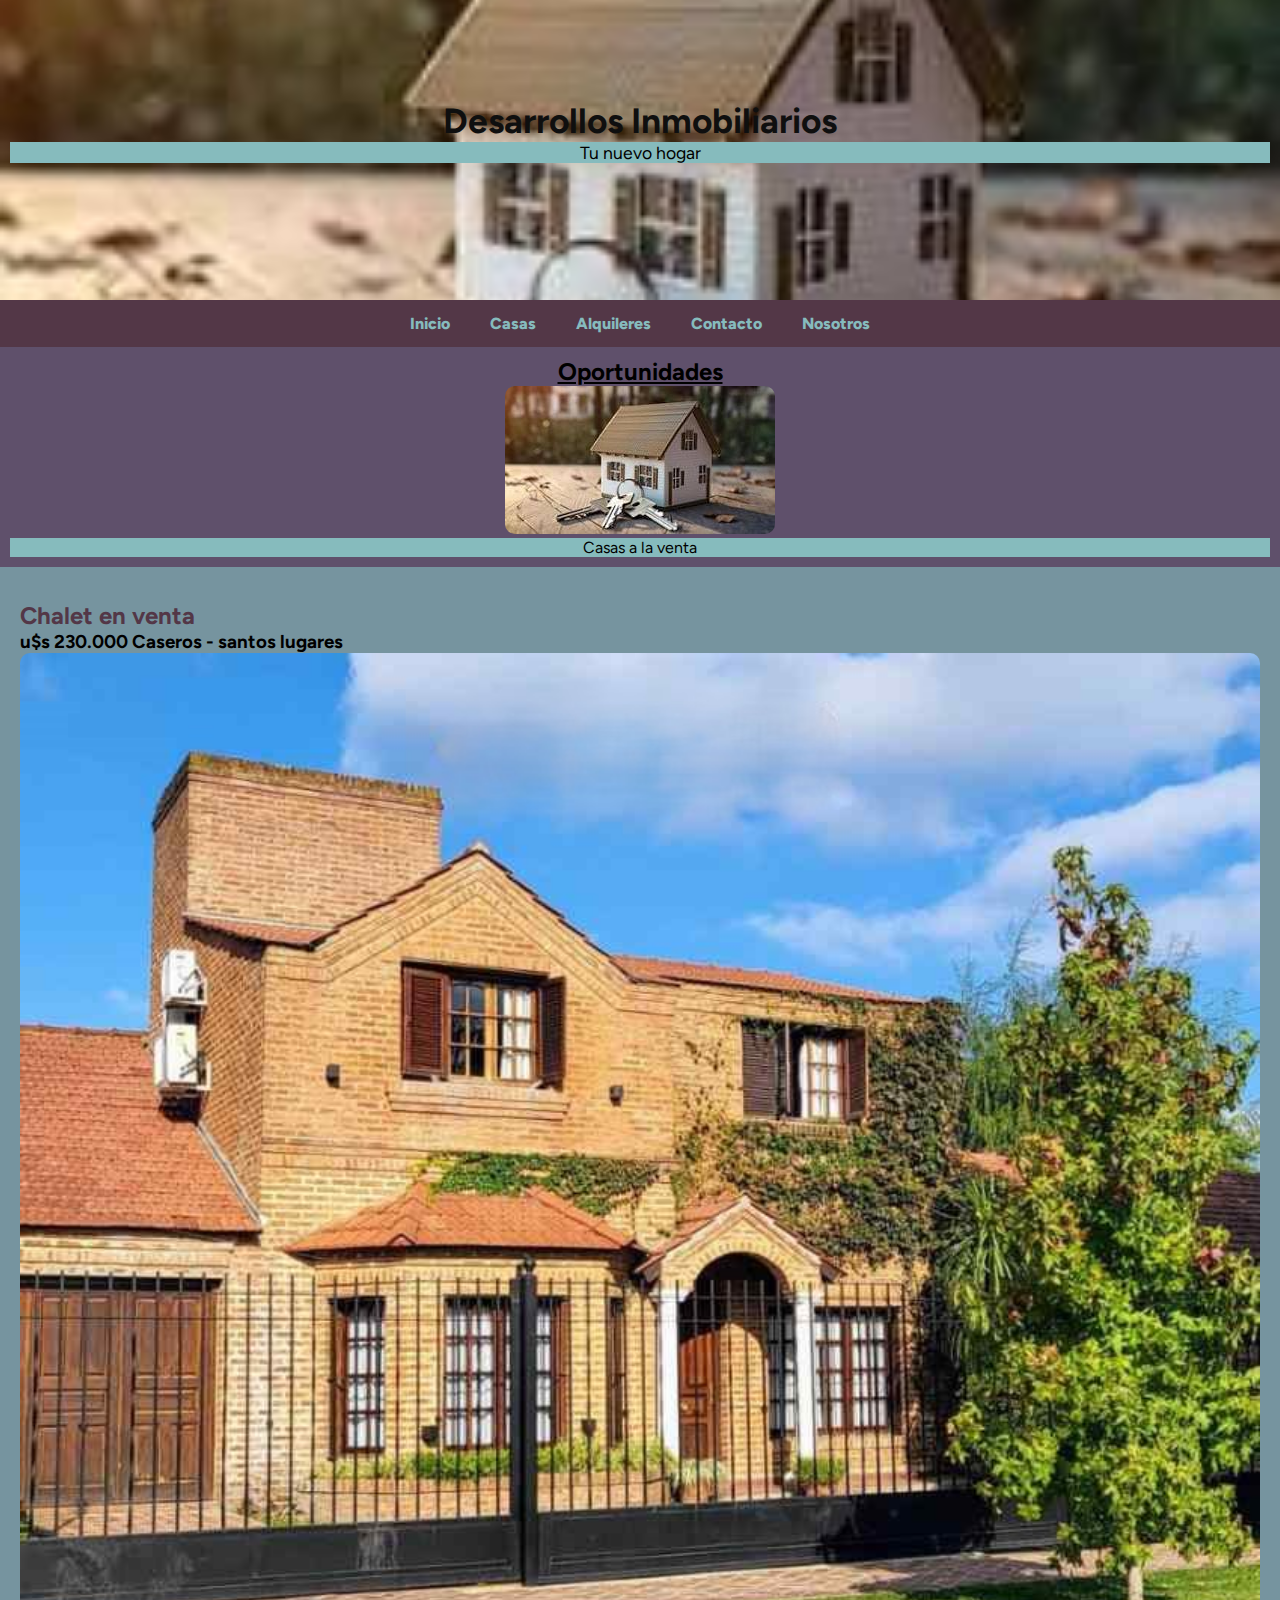
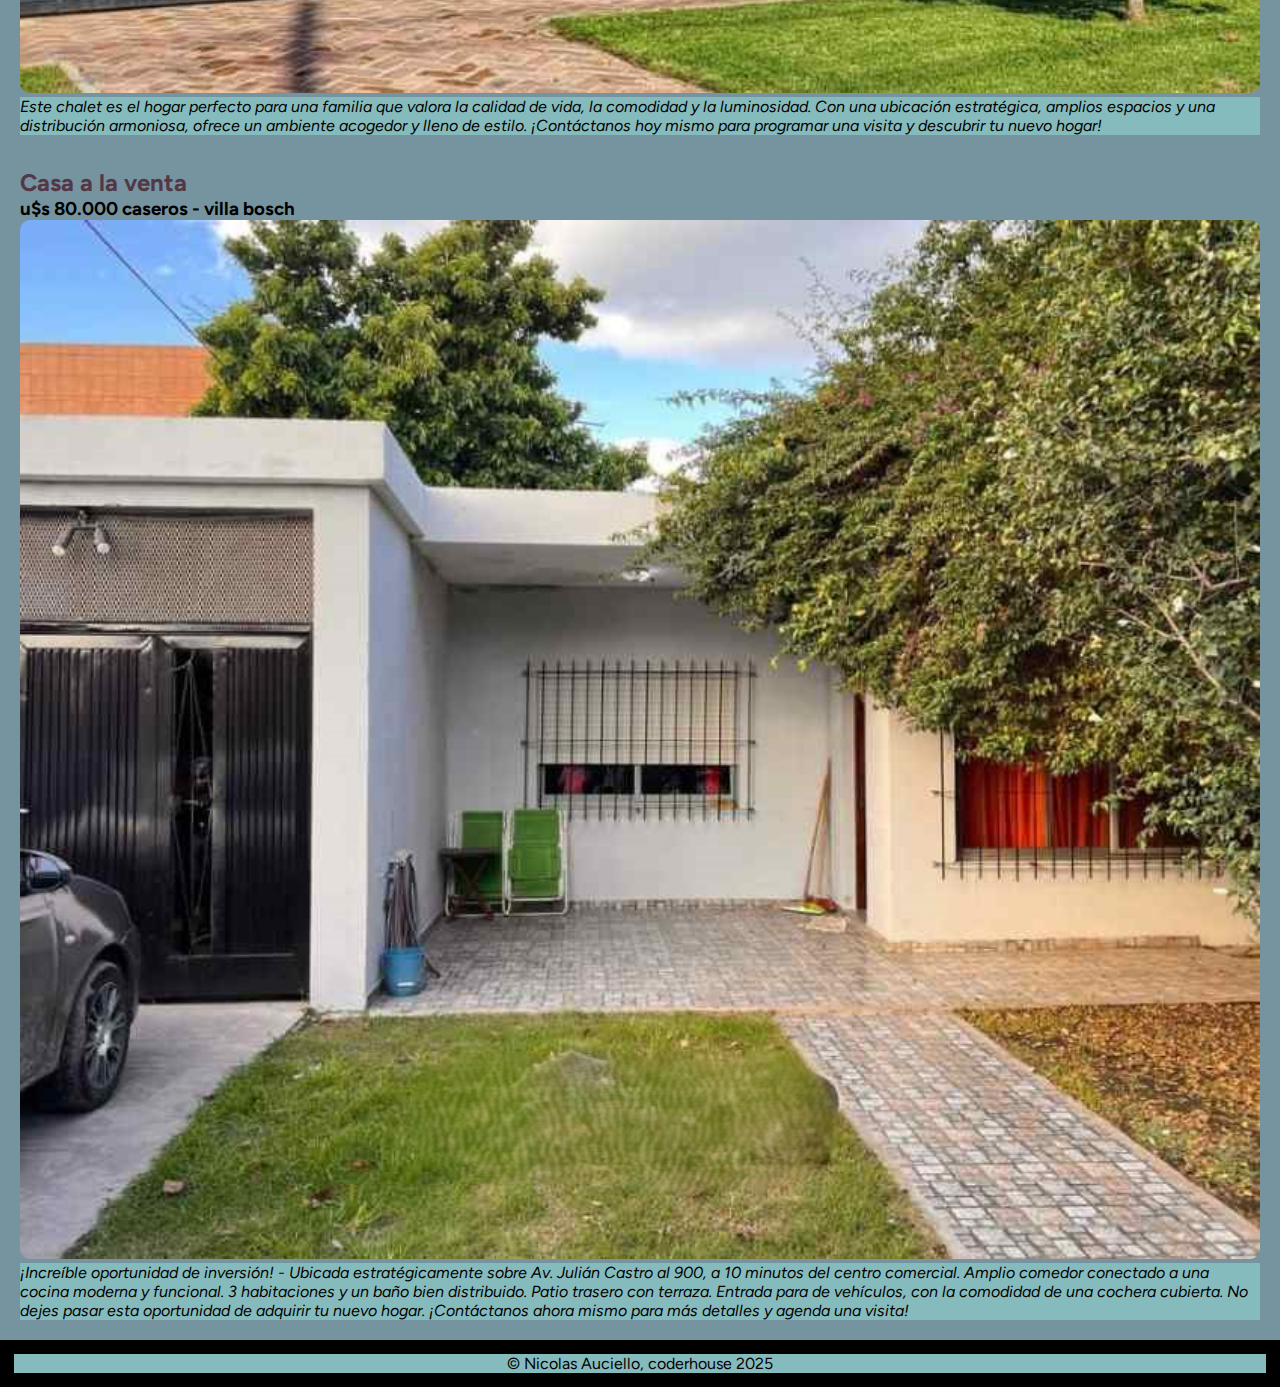
<file: index.html>
<!DOCTYPE html>
<html lang="en">
  <head>
    <meta charset="UTF-8" />
    <meta name="viewport" content="width=device-width, initial-scale=1.0" />
    <meta name="description" content="venta y alquileres de casas" />
    <meta
      name="keywords"
      content="venta, casas, alquileres, precios, meta description, meta keywords"
    />
    <meta name="robots" content="index, follow" />
    <link
      rel="icon"
      href="../imagenes/casas a la venta/fondo3.jpg"
      type="image/x-icon"
    />
    <title>Desarrollos Inmobiliarios</title>
    <link rel="stylesheet" href="./css/styles.css" />
  </head>
  <body>
    <!--header-->
    <header>
      <div class="contenido-header">
        <h1>Desarrollos Inmobiliarios</h1>
        <p>Tu nuevo hogar</p>
      </div>
    </header>
    <!--barra de navegacion-->
    <nav class="navbar">
      <a href="./index.html">Inicio</a>
      <a href="./pages/casas.html">Casas</a>
      <a href="./pages/alquileres.html">Alquileres</a>
      <a href="./pages/contacto.html">Contacto</a>
      <a href="./pages/nosotros.html">Nosotros</a>
    </nav>
    <!--parte pricipal y cuerpo-->
    <div class="principal">
      <aside>
        <h2 class="AsideCasas">Oportunidades</h2>
        <img src="./imagenes/fotocasadefondo.jpg" alt="casa-fondo" />
        <p class="casas-venta">Casas a la venta</p>
      </aside>
      <main class="main-casas">
        <article>
          <h2>Chalet en venta</h2>
          <h3>u$s 230.000 Caseros - santos lugares</h3>
          <img src="./imagenes/casas a la venta/3284603699.jpg" alt="chalet" />
          <p>
            Este chalet es el hogar perfecto para una familia que valora la
            calidad de vida, la comodidad y la luminosidad. Con una ubicación
            estratégica, amplios espacios y una distribución armoniosa, ofrece
            un ambiente acogedor y lleno de estilo. ¡Contáctanos hoy mismo para
            programar una visita y descubrir tu nuevo hogar!
          </p>
        </article>
        <br />
        <article>
          <h2>Casa a la venta</h2>
          <h3>u$s 80.000 caseros - villa bosch</h3>
          <img
            src="./imagenes/casas a la venta/casa merlo sur.jpg"
            alt="casa"
          />
          <p>
            ¡Increíble oportunidad de inversión! - Ubicada estratégicamente
            sobre Av. Julián Castro al 900, a 10 minutos del centro comercial.
            Amplio comedor conectado a una cocina moderna y funcional. 3
            habitaciones y un baño bien distribuido. Patio trasero con terraza.
            Entrada para de vehículos, con la comodidad de una cochera cubierta.
            No dejes pasar esta oportunidad de adquirir tu nuevo hogar.
            ¡Contáctanos ahora mismo para más detalles y agenda una visita!
          </p>
        </article>
      </main>
    </div>
    <footer>
      <p>&copy; Nicolas Auciello, coderhouse 2025</p>
    </footer>
  </body>
</html>
</file>
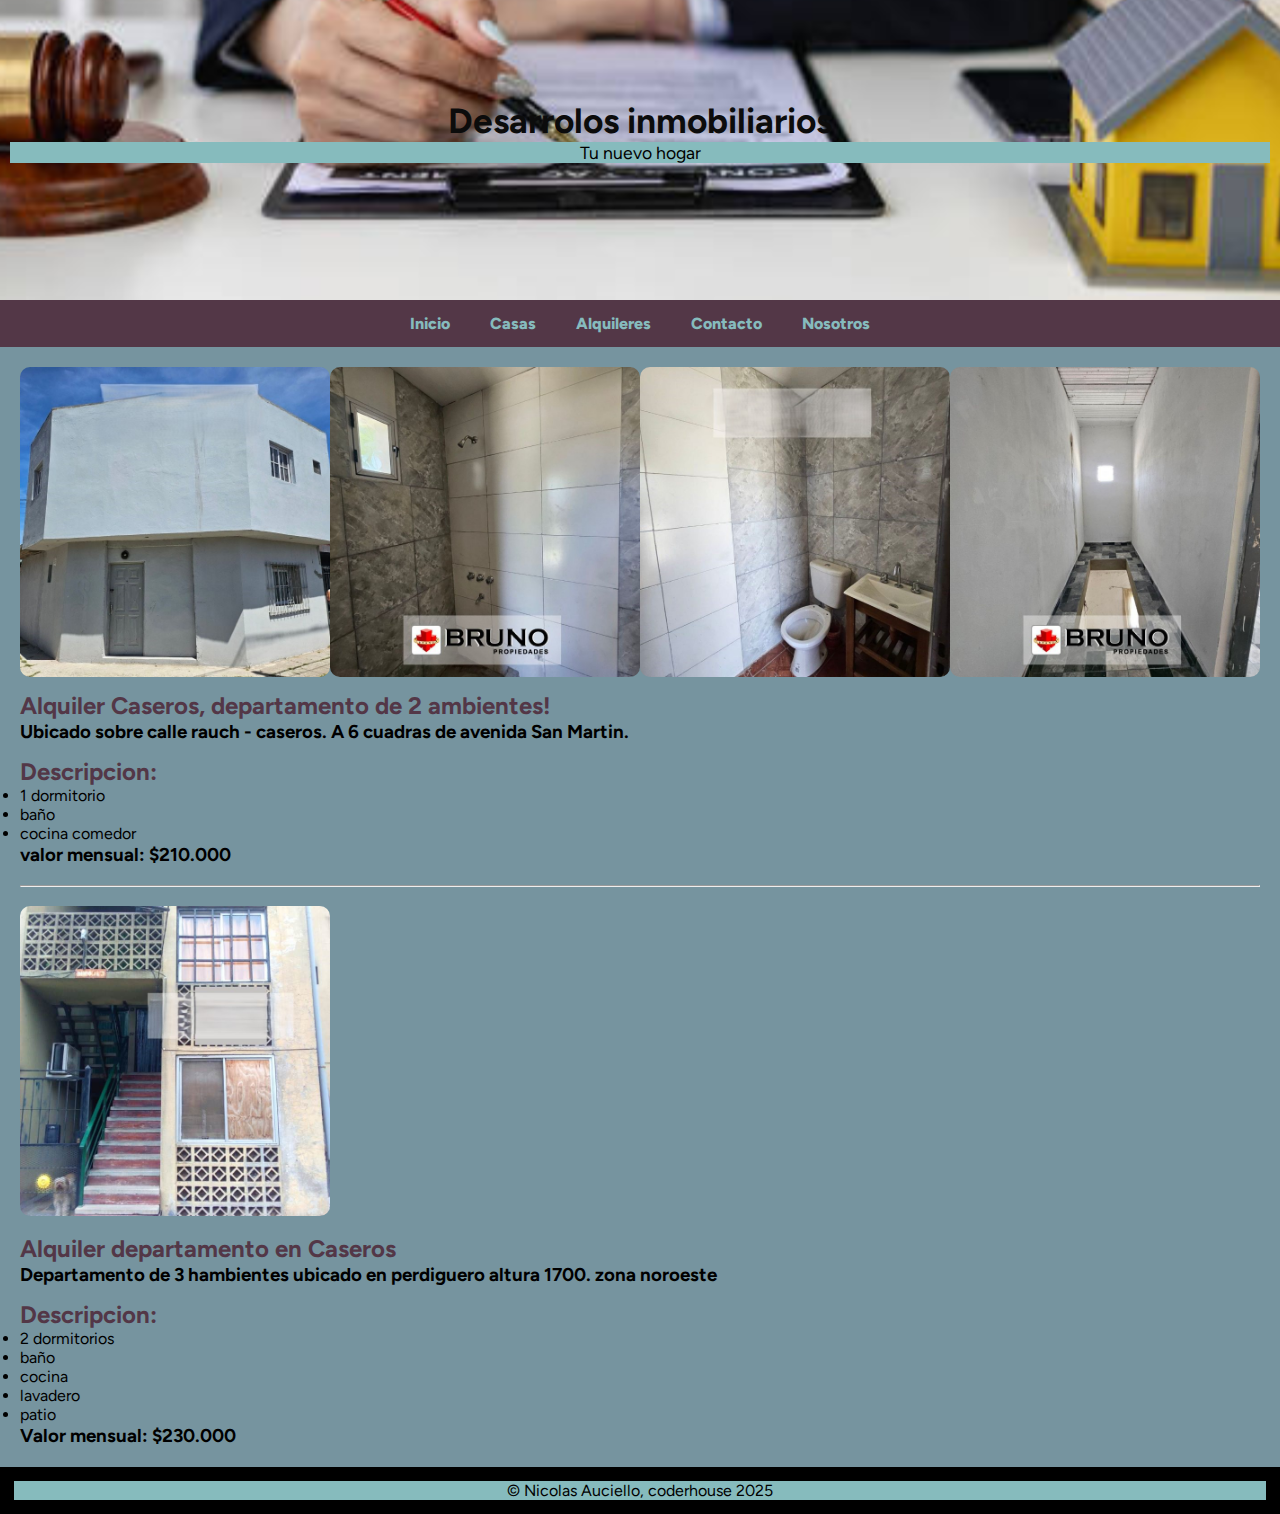
<file: pages/alquileres.html>
<!DOCTYPE html>
<html lang="en">
  <head>
    <meta charset="UTF-8" />
    <meta name="viewport" content="width=device-width, initial-scale=1.0" />
    <meta name="description" content="venta y alquileres de casas" />
    <meta
      name="keywords"
      content="venta, casas, alquileres, precios, meta description, meta keywords"
    />
    <meta name="robots" content="index, follow" />
    <link rel="stylesheet" href="../css/styles.css" />
    <link
      rel="icon"
      href="../imagenes/casas a la venta/fondo3.jpg"
      type="image/x-icon"
    />

    <title>Desarrollos Inmobiliarios</title>
  </head>
  <body>
    <header>
      <div class="animation-header">
        <h1>Desarrolos inmobiliarios</h1>
        <p>Tu nuevo hogar</p>
      </div>
    </header>
    <!--barra de navegacion-->
    <nav class="navbar">
      <a href="../index.html">Inicio</a>
      <a href="./casas.html">Casas</a>
      <a href="./alquileres.html">Alquileres</a>
      <a href="./contacto.html">Contacto</a>
      <a href="./nosotros.html">Nosotros</a>
    </nav>
    <main>
      <article class="foto1">
        <img src="../imagenes/alquiler pompeya/3432313978.jpg" alt="" />
        <img src="../imagenes/alquiler pompeya/3432313981.jpg" alt="" />
        <img src="../imagenes/alquiler pompeya/3432313982.jpg" alt="" />
        <img src="../imagenes/alquiler pompeya/3432313983.jpg" alt="" />
      </article>
      <h2>Alquiler Caseros, departamento de 2 ambientes!</h2>
      <h3>
        Ubicado sobre calle rauch - caseros. A 6 cuadras de avenida San Martin.
      </h3>
      <h2>Descripcion:</h2>
      <li>1 dormitorio</li>
      <li>baño</li>
      <li>cocina comedor</li>
      <h3>valor mensual: $210.000</h3>
      <br />
      <hr />
      <br />
      <article class="foto">
        <img src="../imagenes/alquiler caseros/3442104840.jpg" alt="caseros" />
      </article>
      <h2>Alquiler departamento en Caseros</h2>
      <h3>
        Departamento de 3 hambientes ubicado en perdiguero altura 1700. zona
        noroeste
      </h3>
      <h2>Descripcion:</h2>
      <li>2 dormitorios</li>
      <li>baño</li>
      <li>cocina</li>
      <li>lavadero</li>
      <li>patio</li>
      <h3>Valor mensual: $230.000</h3>
    </main>
    <footer>
      <p>&copy; Nicolas Auciello, coderhouse 2025</p>
    </footer>
  </body>
</html>
</file>
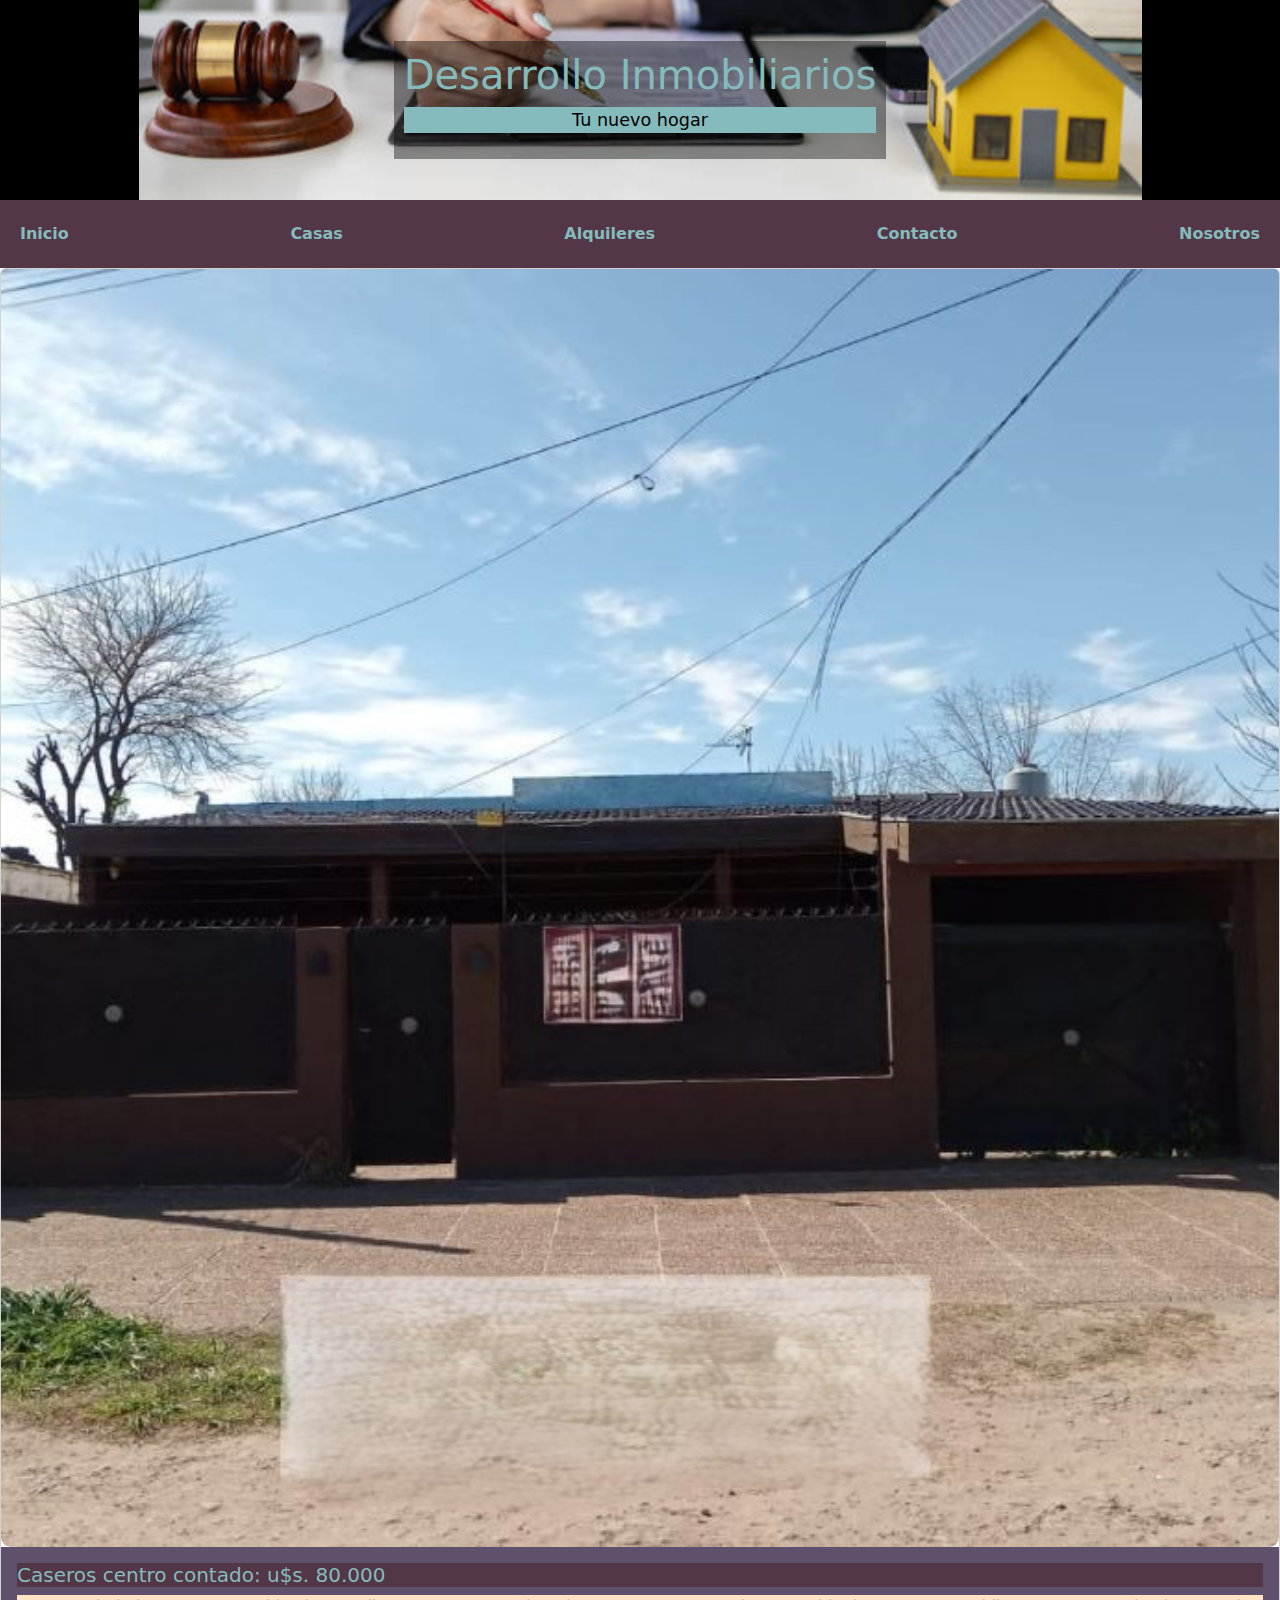
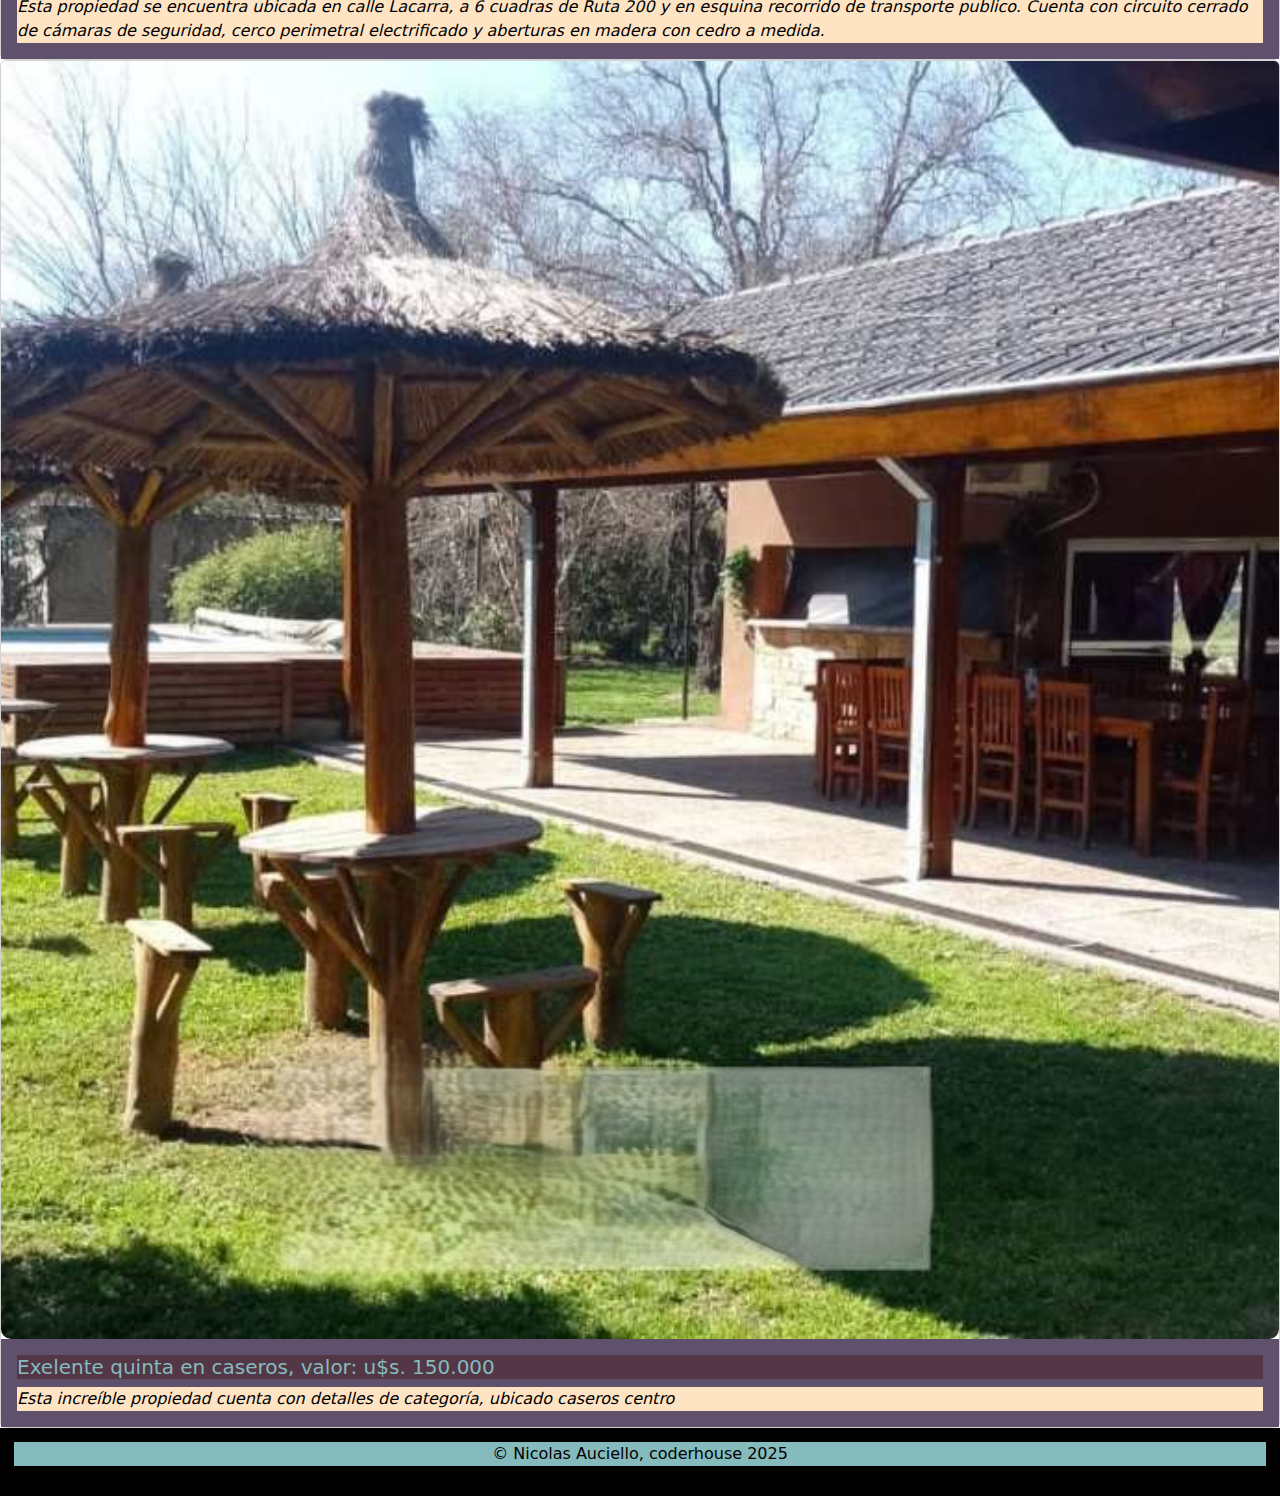
<file: pages/casas.html>
<!DOCTYPE html>
<html lang="en">
  <head>
    <meta charset="UTF-8" />
    <meta name="viewport" content="width=device-width, initial-scale=1.0" />
    <meta name="description" content="venta y alquileres de casas" />
    <meta
      name="keywords"
      content="venta, casas, alquileres, precios, meta description, meta keywords"
    />
    <meta name="robots" content="index, follow" />
    <link rel="stylesheet" href="../css/styles.css" />

    <!--añadimos bootstrap-->
    <link
      href="https://cdn.jsdelivr.net/npm/bootstrap@5.3.3/dist/css/bootstrap.min.css"
      rel="stylesheet"
      integrity="sha384-QWTKZyjpPEjISv5WaRU9OFeRpok6YctnYmDr5pNlyT2bRjXh0JMhjY6hW+ALEwIH"
      crossorigin="anonymous"
    />
    <link
      rel="icon"
      href="../imagenes/casas a la venta/fondo3.jpg"
      type="image/x-icon"
    />
    <title>Desarrollos Inmobiliarios</title>
  </head>
  <body>
    <!--header-->
    <header class="hero">
      <div class="fondo-estatico">
        <h1>Desarrollo Inmobiliarios</h1>
        <p>Tu nuevo hogar</p>
      </div>
    </header>
    <!--barra de navegacion-->

    <nav class="navbar">
      <a href="../index.html">Inicio</a>
      <a href="casas.html">Casas</a>
      <a href="alquileres.html">Alquileres</a>
      <a href="contacto.html">Contacto</a>
      <a href="./nosotros.html">Nosotros</a>
    </nav>

    <!--cartas bootstrap-->
    <div class="principal">
      <div>
        <div class="card">
          <img
            src="../imagenes/casas a la venta/fotos casas surtida/3364954466.jpg"
            class="card-img-top"
            alt="..."
          />
          <div class="card-body">
            <h5 class="card-title">Caseros centro contado: u$s. 80.000</h5>
            <p class="card-text">
              Esta propiedad se encuentra ubicada en calle Lacarra, a 6 cuadras
              de Ruta 200 y en esquina recorrido de transporte publico. Cuenta
              con circuito cerrado de cámaras de seguridad, cerco perimetral
              electrificado y aberturas en madera con cedro a medida.
            </p>
          </div>
        </div>
      </div>
      <div class="card-body">
        <div class="card">
          <img
            src="../imagenes/casas a la venta/quinta/3376995113.jpg"
            class="card-img-top"
            alt="..."
          />
          <div class="card-body">
            <h5 class="card-title">
              Exelente quinta en caseros, valor: u$s. 150.000
            </h5>
            <p class="card-text">
              Esta increíble propiedad cuenta con detalles de categoría, ubicado
              caseros centro
            </p>
          </div>
        </div>
      </div>
    </div>
    <footer>
      <p>&copy; Nicolas Auciello, coderhouse 2025</p>
    </footer>
    <!--script bootstrap-->
    <script
      src="https://cdn.jsdelivr.net/npm/bootstrap@5.3.3/dist/js/bootstrap.bundle.min.js"
      integrity="sha384-YvpcrYf0tY3lHB60NNkmXc5s9fDVZLESaAA55NDzOxhy9GkcIdslK1eN7N6jIeHz"
      crossorigin="anonymous"
    ></script>
  </body>
</html>
</file>
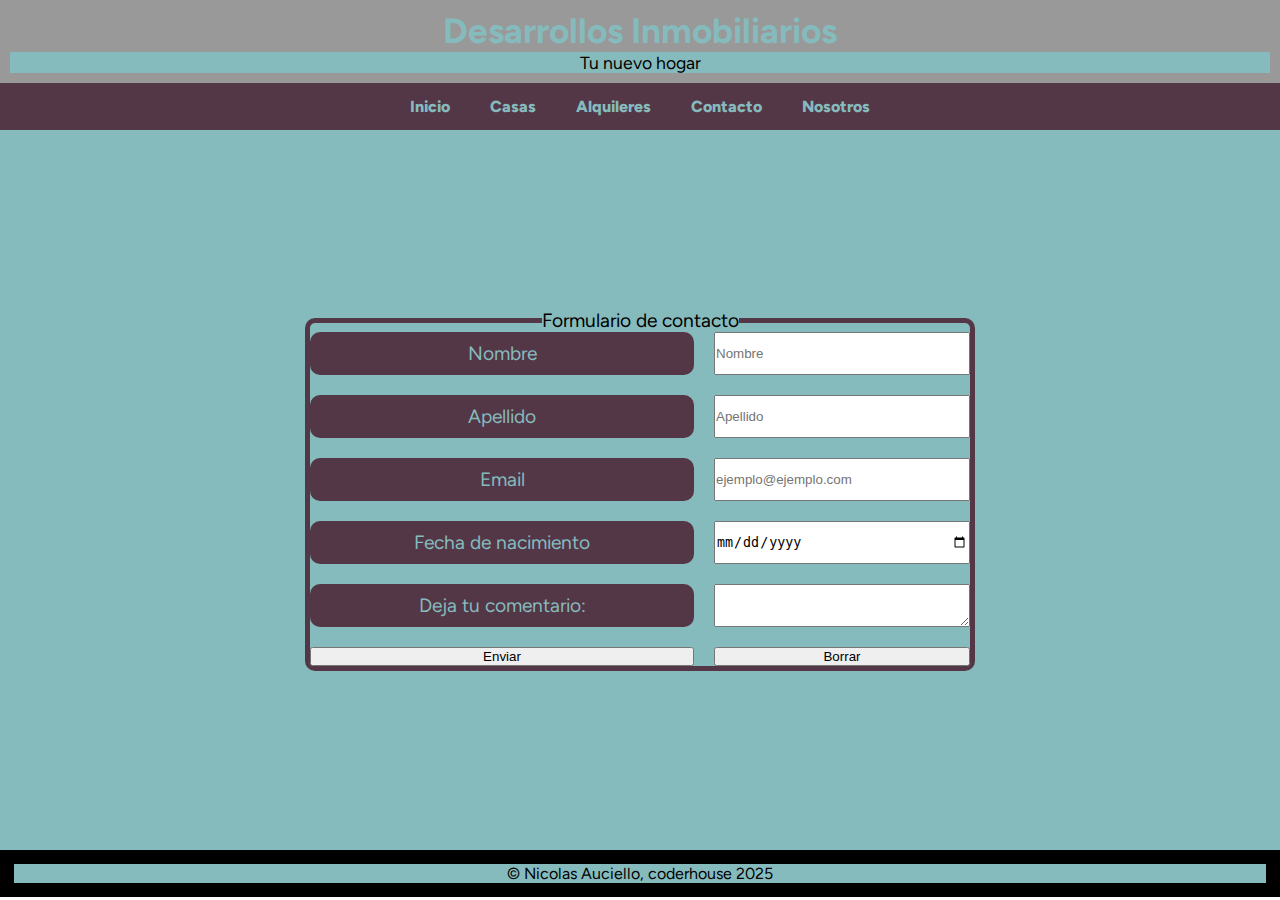
<file: pages/contacto.html>
<!DOCTYPE html>
<html lang="en">
  <head>
    <meta charset="UTF-8" />
    <meta name="viewport" content="width=device-width, initial-scale=1.0" />
    <meta name="description" content="venta y alquileres de casas" />
    <meta
      name="keywords"
      content="venta, casas, alquileres, precios, meta description, meta keywords"
    />
    <meta name="robots" content="index, follow" />
    <link rel="stylesheet" href="../css/styles.css" />
    <link
      rel="icon"
      href="../imagenes/casas a la venta/fondo3.jpg"
      type="image/x-icon"
    />

    <title>Ddesarrollos Inmobiliarios</title>
  </head>
  <body>
    <!--header-->
    <header>
      <div>
        <h1>Desarrollos Inmobiliarios</h1>
        <p>Tu nuevo hogar</p>
      </div>
    </header>
    <!--barra de navegacion-->
    <nav class="navbar">
      <a href="../index.html">Inicio</a>
      <a href="casas.html">Casas</a>
      <a href="./alquileres.html">Alquileres</a>
      <a href="./contacto.html">Contacto</a>
      <a href="./nosotros.html">Nosotros</a>
    </nav>
    <form action="">
      <fieldset>
        <legend>Formulario de contacto</legend>
        <label for="name">Nombre</label>
        <input
          type="text"
          name="name"
          id="name"
          placeholder="Nombre"
          required
        />
        <label for="Lname">Apellido</label>
        <input
          type="text"
          name="Lname"
          id="Lname"
          placeholder="Apellido"
          required
        />
        <label for="Email">Email</label>
        <input
          type="text"
          name="Email"
          id="Email"
          placeholder="ejemplo@ejemplo.com"
        />
        <label for="date">Fecha de nacimiento</label>
        <input type="date" name="date" id="date" />
        <label for="comment">Deja tu comentario:</label>
        <textarea name="comment" id="comment"></textarea>
        <input type="submit" value="Enviar" />
        <input type="reset" value="Borrar" />
      </fieldset>
    </form>
    <!--footer-->
    <footer>
      <p>&copy; Nicolas Auciello, coderhouse 2025</p>
    </footer>
  </body>
</html>
</file>
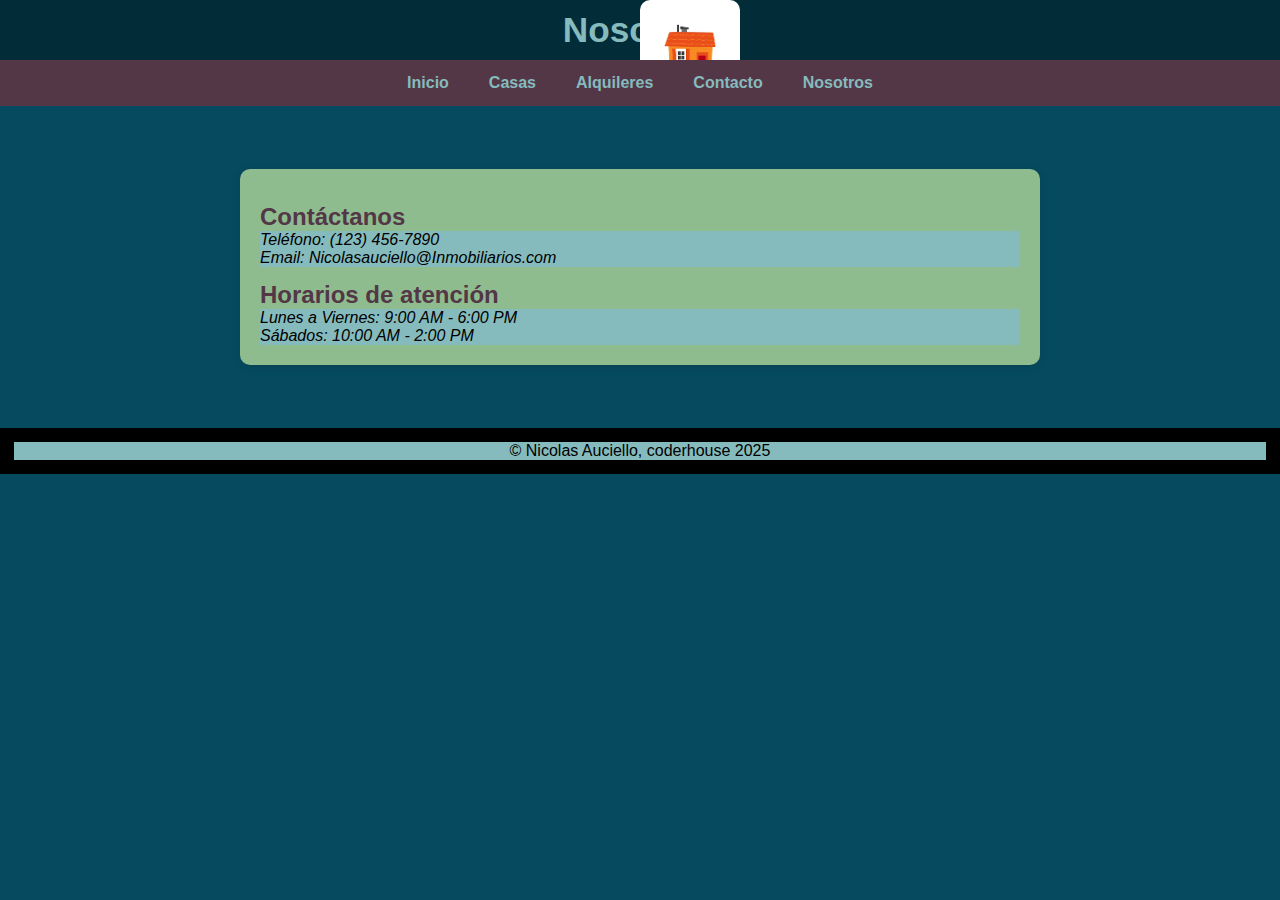
<file: pages/nosotros.html>
<!DOCTYPE html>
<html lang="en">
  <head>
    <meta charset="UTF-8" />
    <meta name="viewport" content="width=device-width, initial-scale=1.0" />

    <meta name="description" content="venta y alquileres de casas" />
    <meta
      name="keywords"
      content="venta, casas, alquileres, precios, meta description, meta keywords"
    />
    <meta name="robots" content="index, follow" />
    <title>Desarrollos Inmobiliarios</title>
    <link rel="stylesheet" href="../css/styles.css" />
    <link
      rel="icon"
      href="../imagenes/casas a la venta/fondo3.jpg"
      type="image/x-icon"
    />
  </head>
  <body class="nosotros">
    <header>
      <body>
        <img
          src="../imagenes/casita-chiquita.png"
          alt="Logo flotando"
          class="logo"
        />
      </body>
      <div>
        <h1>Nosotros</h1>
      </div>
    </header>
    <!--barra de navegacion-->
    <nav class="navbar">
      <a href="../index.html">Inicio</a>
      <a href="./casas.html">Casas</a>
      <a href="./alquileres.html">Alquileres</a>
      <a href="./contacto.html">Contacto</a>
      <a href="./nosotros.html">Nosotros</a>
    </nav>
    <main class="nosotros-contacto">
      <section>
        <!-- Información de contacto como alternativa -->
        <h2>Contáctanos</h2>
        <p>Teléfono: (123) 456-7890</p>
        <p>Email: Nicolasauciello@Inmobiliarios.com</p>

        <!-- Horarios de atención opcionales -->
        <h2>Horarios de atención</h2>
        <p>Lunes a Viernes: 9:00 AM - 6:00 PM</p>
        <p>Sábados: 10:00 AM - 2:00 PM</p>
      </section>
    </main>

    <footer>
      <p>&copy; Nicolas Auciello, coderhouse 2025</p>
    </footer>
  </body>
</html>
</file>
<file: css/styles.css>
@import url("https://fonts.googleapis.com/css2?family=Figtree:ital,wght@0,300..900;1,300..900&display=swap");
* {
  padding: 0;
  margin: 0;
  box-sizing: border-box;
}

/* estilos comunes */
/* pase todo a sass*/
body {
  font-family: "Figtree", sans-serif;
  font-size: 16px;
}
body p {
  background-color: #86bbbd;
  color: black;
}
body img {
  border-radius: 10px;
  padding: 0;
}

header {
  padding: 0;
  text-align: center;
  background-repeat: no-repeat;
  background-size: cover;
}
header div {
  padding: 10px;
  background-color: rgba(0, 0, 0, 0.4);
  color: #86bbbd;
  font-size: 1.1rem;
}

.contenido-header {
  height: 300px;
  color: rgb(15, 15, 15);
  text-align: center;
  padding-top: 100px;
  background-image: url("../imagenes/fotocasadefondo.jpg");
  background-size: cover;
  background-position: center;
  background-repeat: no-repeat;
  animation: zoom 5s infinite alternate;
}

@keyframes zoom {
  0% {
    background-size: 25%;
  }
  50% {
    background-size: 50%;
  }
  100% {
    background-size: 100%;
  }
}
.animation-header {
  height: 300px;
  color: rgb(12, 12, 12);
  text-align: center;
  padding-top: 100px;
  background-image: url("../imagenes/fondo6.png");
  background-size: cover;
  background-position: center;
  background-repeat: no-repeat;
  animation: zoom 5s infinite alternate;
}

@keyframes zoom {
  0% {
    background-size: 25%;
  }
  50% {
    background-size: 50%;
  }
  100% {
    background-size: 150%;
  }
}
.navbar {
  display: flex;
  justify-content: center;
  background-color: #533747;
  position: sticky;
  top: 0;
  z-index: 1;
}
.navbar a {
  color: #86bbbd;
  padding: 14px 20px;
  text-decoration: none;
  font-weight: 800;
}
.navbar a:hover {
  background-color: #86bbbd;
  color: #533747;
}

.principal {
  display: flex;
  flex-wrap: wrap;
  flex-basis: 100%;
}

aside {
  flex-basis: 100%;
  background-color: #5f506b;
  text-align: center;
  padding: 10px;
}
aside .AsideCasas {
  text-decoration: underline;
  font-weight: 700;
}

.image img {
  width: 30%;
  height: auto;
  transition: transform 0.3s ease-in-out;
}
.image:hover img {
  transform: scale(1.06);
}

main {
  flex-basis: 114%;
  background-color: #76949f;
  padding: 20px;
}
main h2 {
  margin-top: 14px;
  color: #533747;
}
main p {
  font-style: italic;
}
main img {
  width: 100%;
}
main .main-casas {
  flex-basis: 100%;
}
main .casas-venta {
  font-size: large;
  font-family: "Times New Roman", Times, serif;
}

footer {
  padding: 14px;
  text-align: center;
  background-color: black;
  color: #86bbbd;
}

form {
  padding: 14%;
  background-color: #86bbbd;
  text-align: center;
}
form fieldset {
  display: grid;
  grid-template-columns: 30vw 20vw;
  gap: 20px;
  margin: auto;
  width: fit-content;
  font-size: 1.2rem;
  border: #533747 5px solid;
  border-radius: 10px;
}

label {
  background-color: #533747;
  color: #86bbbd;
  padding: 10px;
  border-radius: 10px;
}

.card {
  border-radius: 20px;
}
.card .card-title {
  color: #86bbbd;
  background-color: #533747;
}
.card .card-text {
  font-style: italic;
  background-color: bisque;
}
.card .card-body {
  background-color: #5f506b;
}

.foto,
.foto1 {
  width: 25%;
  height: auto;
  object-fit: cover;
}

.foto1 {
  display: flex;
  flex-direction: row;
}

.nosotros {
  background-color: rgb(6, 74, 95);
  font-family: Arial, Helvetica, sans-serif;
}
.nosotros .nosotros-contacto {
  max-width: 800px;
  margin: 63px auto;
  padding: 20px;
  background-color: darkseagreen;
  border-radius: 10px;
  box-shadow: 0 2px 10px rgba(0, 0, 0, 0.1);
}

.logo {
  width: 100px;
  height: auto;
  position: absolute;
  animation: mover 10s linear infinite alternate;
}

@keyframes mover {
  0% {
    top: 0;
    left: 0;
  }
  25% {
    top: 0;
    left: 100%;
    transform: translateX(-100%);
  }
  50% {
    top: 100%;
    left: 100%;
    transform: translate(-100%, -100%);
  }
  75% {
    top: 100%;
    left: 0;
    transform: translateY(-100%);
  }
  100% {
    top: 0;
    left: 0;
  }
}
.hero {
  height: 200px;
  color: white;
  text-align: center;
  display: flex;
  justify-content: center;
  align-items: center;
  background-image: url("../imagenes/fondo6.png");
  background-size: contain;
  background-position: center;
  background-attachment: scroll;
  background-repeat: no-repeat;
  background-color: #000;
}

.fondo-esatico {
  padding: 40px;
}

@media (max-width: 900px) {
  header {
    background-position: center;
  }
  .navbar {
    flex-direction: column;
    position: sticky;
  }
  .principal {
    flex-direction: column;
  }
  form fieldset {
    display: flex;
    flex-direction: column;
  }
}

/*# sourceMappingURL=styles.css.map */
</file>
